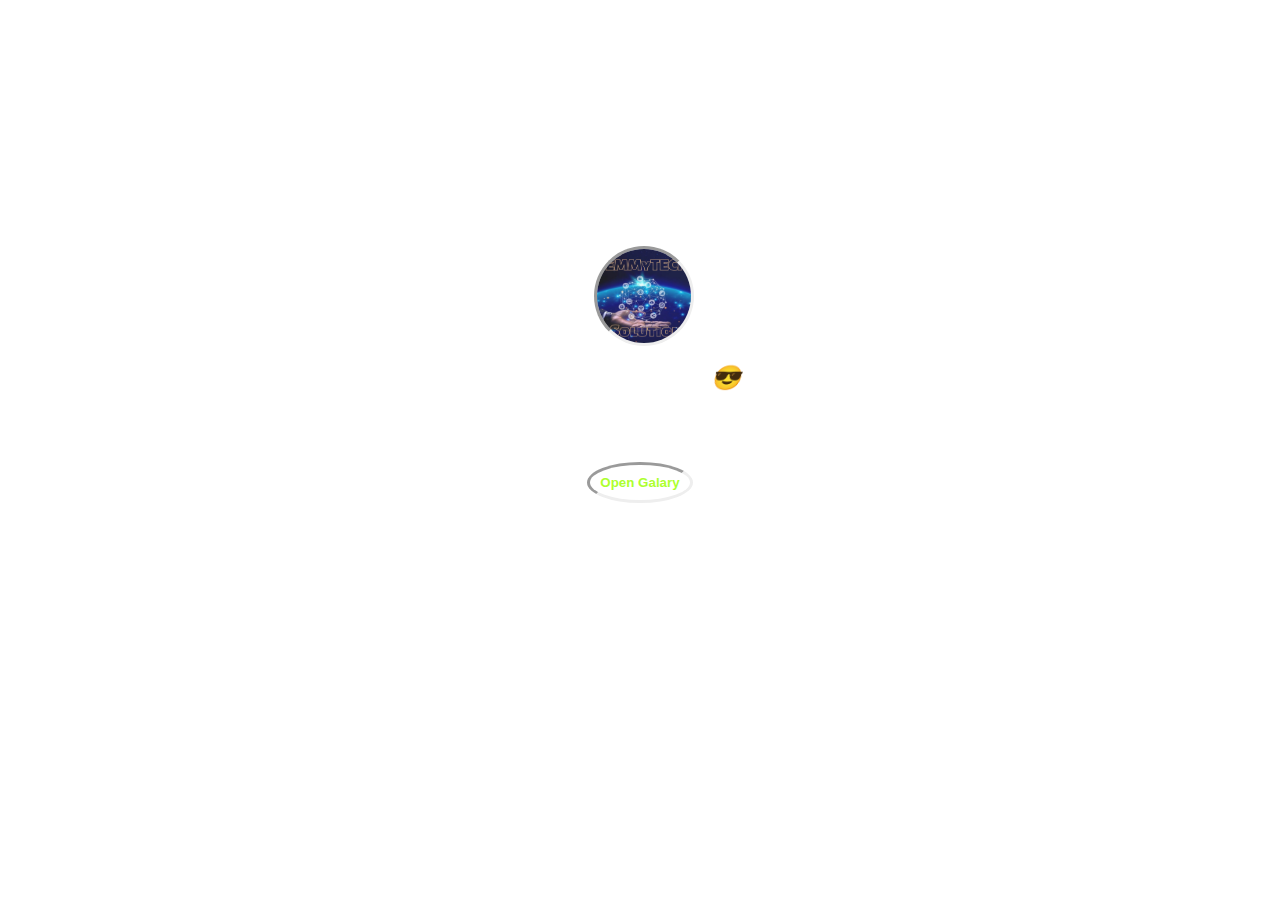
<file: index.html>
<!DOCTYPE html>
<html lang="en">

<head>
    <meta charset="UTF-8">
    <meta name="viewport" content="width=device-width, initial-scale=1.0">
    <title>Initial Responsive Page</title>
    <link rel="stylesheet" href="styles.css">
    <script src="/index.js" defer></script>
</head>
<body class="Welcome-page ">
    <div class="Welcome-page-container page-center align-center">
        <div class="container-border-radius ">
            <img src="/Asset/photo/IMG_0472.JPG" alt="logo" width="230px" height="230px" class="logo-padding logo-animation">
        </div>
        <div class="wlc-user font-family-luca">
            <h1 class="font font-family-luca">~EMMY-MEDIA</h1>
        </div>
        <button onclick="loadPage()" class="button-to-open button-bg button-size" id="b-t">Open Galary</button>


    </div>
</body>
<script>
    
</script>
</html>
</body>
</html>
</file>
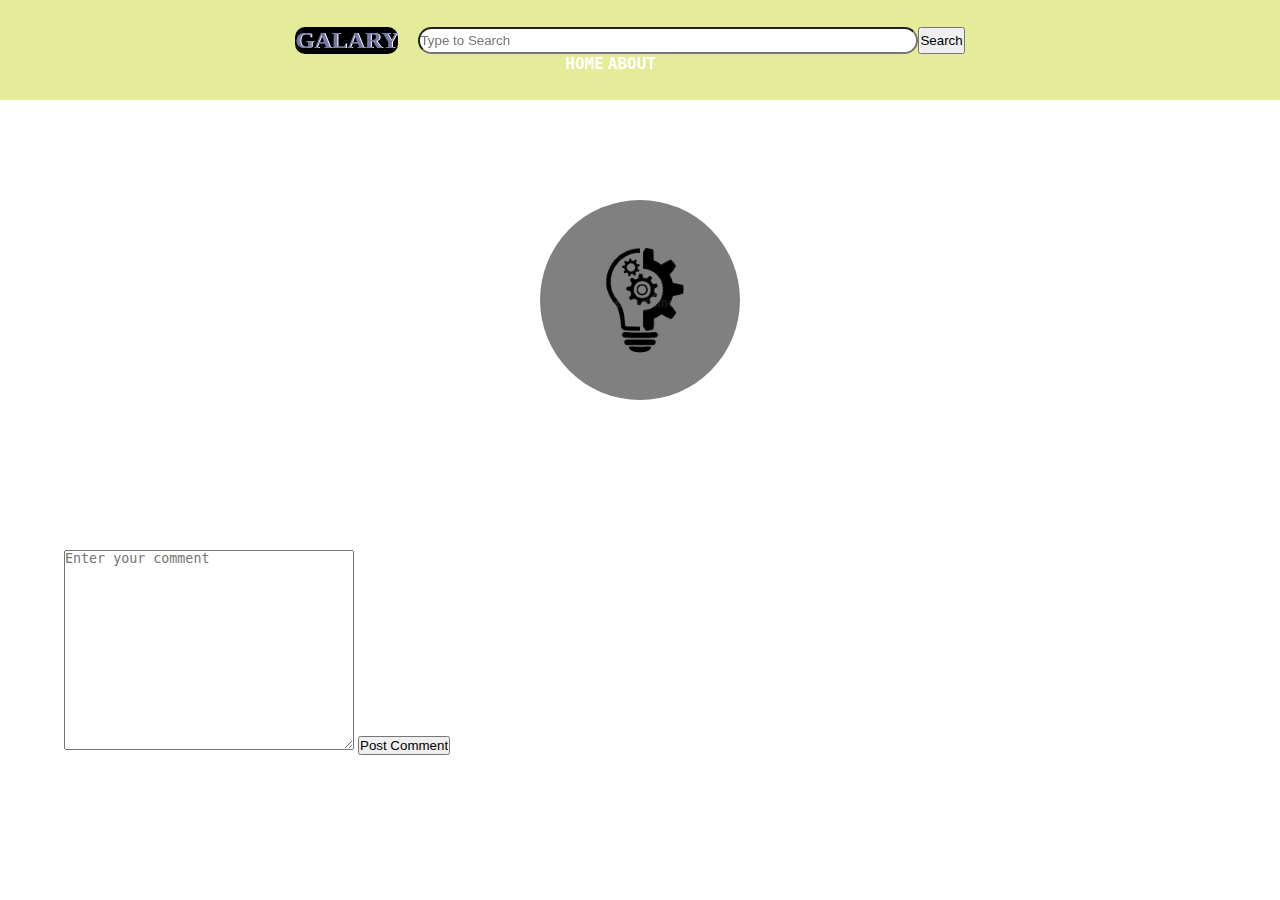
<file: About.html>
<!DOCTYPE html>
<html lang="en">
<head>
    <meta charset="UTF-8">
    <meta name="viewport" content="width=device-width, initial-scale=1.0">
    <title>Contact Page</title>
    <link rel="stylesheet" href="styles.css">
    <script src="/index.js" defer></script>
</head>
<body>
    <header>
        <div class="header_container">
            <form action="https://google.com/search?" method="get" role="search" target="_blank">
                <div class="form-control" id="Search">
                    <h2 class="box">GALARY</h2>
                    <input type="text" aria-label="search on galary" name="q" autocomplete="off" placeholder="Type to Search"
                        id="search" class="input-medium search-query" dirname="dir" required value>
                    <button type="submit" id="form">Search</button>
                </div>
            </form>
            <div class="nav_bar grid">
                <nav aria-label="navigation" class="menu" role="menubar">
                    <ul id="ulmenu">
                        <li><a href="/index.html" id="Back-to-home" class="hover">HOME</a></li>
                        <li><a href="/galary.html" id="About-page" class="hover">ABOUT</a></li>
                    </ul>
                </nav>
            </div>
        </div>
    </header>
    
    <main class="main_content">
        <div class="innovation-logo">
            <img src="/Asset/lightbulb-icon-light-bulb-cog-symbol-flat-style-innovation-gears-mechanism-line-sign-simple-process-idea-156935997-removebg-preview.png" alt="innovation-logo" width="200px" height="200px">
        </div>
        <div class="Contact-main">
            <div >
                <p>This page is under innovation with the aid of learning journey at Altschool.</p>
                <p>Not withstanding, i am open and willing to yield to your response towards the innovation of this page.</p>
                <p>leave a comment below...</p>
            </div>
            <div>
                <form action="" method="post">
                    <textarea name="Comment" id="comment" placeholder="Enter your comment" value=" "></textarea>
                    <input type="button" id="post" onclick="myFunction()" value="Post Comment">
                </form>
                <p id="comment-p"> </p>
                
                <!-- <form action="" method="">
                    <textarea name="Comment" id="comment" placeholder="Enter your comment" value=" "></textarea>
                    <button type="submit" id="post" onclick="myFunction()">Post Comment</button>
                </form>
                <p id="comment-p"></p> -->
            </div>
            
        </div>
    </main>
    
    
</body>
</html>
</file>
<file: styles.css>
:root{
    --font: monospace, sans-serif;
    max-width: 1440px;
    height: max-content;
    margin: 0 auto;
}
*{
    margin: 0%;
    padding: 0%;
    box-sizing: border-box;
}
@property --font{
    syntax: "<font-family>";
    inherits: false;
}
@media screen and (max-width:425px) {
    .Welcome-page-container{
        margin-top: 40%;
    }
    .font{
        color: white;
        font-size: large;
        font-style: oblique;
        margin-block: 20%;
    }
}
.align-center{
    align-content: center;
    align-items: center;
    text-align: center;
}
.font-color-white{
    color: white;
}
@keyframes identifier {
    from{border: 2px solid green ;}
    to{border: 8px solid white;}
    100%{
        transform: rotate(1turn);
    }
}
.container-border-radius{
    width: 110px;
    height: 110px;
    border-radius: 110px;
    margin-left: 25%;
    align-content: center;
    animation: identifier;
    animation-duration: 4s;
    animation-iteration-count:1;
    animation-timing-function:cubic-bezier(0.55, 0.085, 0.68, 0.53);
}
.logo-padding{
    width: 100px;
    height: 100px;
    border-radius: 100px;
    margin-left: 0%;
    border: 4px solid whitesmoke;
    border: inset;
}
@media screen and (max-width: 425px) {
    .container-border-radius{
        width: 100px;
        height: 100px;
        border-radius: 100px;
        margin-left: 19%;
    }
    .logo-padding{
        width: 100px;
        height: 100px;
    }
    .button-bg{
        font-size: xx-small;
        width: max-content;
        height: fit-content;
    }
    
}
body{
    max-width: 100%;
    height: max-content;
    /* margin:0; */
    align-content: center;
    background-image: url(https://media4.giphy.com/media/sxwk9hGlsULcYm6hDX/giphy.gif?cid=6c09b952ouyw9hsiofkpary4yahx4x3aixc019aab6hcgaj4&ep=v1_gifs_search&rid=giphy.gif&ct=g);
    display: grid;
    grid-template-columns: repeat(1, 1fr);
    position: relative;
}


header{
    width: 100%;
    height: 100px;
    background-color:color-mix(in srgb-linear, green 20%, yellow 20%);

    position: fixed;
    z-index: 10;
    .header_container{
        width: max-content;
        height: 100px;
        position: relative;
        margin: 0 auto;
        display: flex;
        flex-wrap: wrap;
        flex-direction: column;
       margin: 0 auto;
        justify-content: center;
        /* border: 1px solid red; */
        /* gap: 10px; */
    }
    #Search{
        display: flex;
        flex-direction: row;
        position: relative;
        #search{
            border-radius: 50px;
            width: 500px;
        }
    }
    nav ul{
        list-style: none;
        display: inline-block;
        width: 100px;
        /* border: 1px solid red; */
        position: relative;
        left: 250px;
        >li{

            display: inline-block;
        }
    }
}

.galary_main_content{
    width: 100%;
    height: max-content;
    
    position: relative;
    top: 100px;
    background-color: rgba(245, 222, 179, 0.276);
}
.presentation{
    width: 100%;
    background-color: slateblue;
    color: white;
    justify-items: center;
    
    [cite^="https"]{
        width: 70%;
        margin: 0 auto;
        font-size: large;
    }
}
.media_section{
    width: 90%;
    height: 900px;
    display: flex;
    flex-direction: column;
    gap: 30px;
    margin: 0 auto;
    position: relative;
    top: 20px;
    font-family: 'Segoe UI', Tahoma, Geneva, Verdana, sans-serif;
}
#mother{
    width:400px;
    height: 250px;
    
}
#photo{
    background-color: gray;
    width: 900px;
    height: max-content;
    display: flex;
    gap: 20px;
    border-radius: 10px;
    font-size: large;
    margin: 0 auto;
    align-items: center;
}
#video{
    background-color: gray;
    width: 900px;
    height: max-content;
    display: flex;
    gap: 20px;
    border-radius: 10px;
    font-size: large;
    margin: 0 auto;
    align-items: center;
    justify-content: center;
}
#audio{
    background-color: gray;
    width: 900px;
    height: max-content;
    display: flex;
    gap: 20px;
    border-radius: 10px;
    font-size: large;
    margin: 0 auto;
    align-items: center;
}

footer{
    max-width: 100%;
    height: 200px;
    background-color:color-mix(in srgb-linear, green 20%, yellow 20%);
    display: grid;
    grid-template-columns: repeat(1, 1fr);
    position: relative;
    top: 110px;
    #footer-container{
        color: white;
        position: relative;
        width: 900px;
        margin: 0 auto;
        display: grid;
        grid-template-columns: repeat(3, 1fr);
        margin-bottom: 0%;
        margin-top: 0%;
        top: 30px;

    }
}


.Welcome-page-container{
    max-width: max-content;
    max-height: max-content;
    margin: 0 auto;
    margin-top: 19%;
    
}
.font{
    color: white;
    font-size: x-large;
    font-style: oblique;
    margin-block: 20%;
    display: flex;
    position: relative;
    bottom: 30px;
    &::after{
        display: flex;
        flex-direction: row;
        content: "😎";
    }
}

.button-bg{
    /* width: 100px; */
    /* height: 30px; */
    border-radius: 50%;
    background-color: transparent;
    font-weight: bolder;
    padding: 10px;
    border: inset;
    color:greenyellow;
    text-shadow: 1px 1px 1px white;
    
}
.button-bg:hover::before{
    width: 100%;
}
.button-bg:hover{
    background-color: blue;
    color: white;
    font-weight: bolder;
    cursor: pointer;
    text-shadow: 1px 2px 1px green;

}
.main_content{
    width: 100%;
    display: flex;
    flex-direction: column;
    position: relative;
    top: 200px;
}

.innovation-logo{
  width: 200px;
  height: 200px;
  border-radius: 50%;
  background-color: grey;
  overflow-wrap: normal;
  margin: 0 auto;
  /* position: relative; */
  top: 200px;
}

.Contact-main{
    width: 90%;
    height: 500px;
    color: white;
    margin: 0 auto;
    font-family: fantasy;
    line-height: 50px;
    /* position: relative; */
}
#comment{
    width: 290px;
    height: 200px;
}

@keyframes grow-and-shrink {
    0% {
        transform: scale(1);
    }
    
    100% {
        transform: scale(1.3);
    }
}
#button{
    font-size: x-small;
    border-radius: 2em;
}

@media screen and (max-width:327px) {
    #mother{
       font-size: x-small;
       border-radius: 5px;
    }

}

.box {
    animation: grow-and-shrink 2000ms;
    animation-timing-function: ease-in-out;
    animation-iteration-count: infinite;
    animation-direction: alternate;
    position: relative;
    right: 20px;
    color: rgb(119, 119, 169);
    text-shadow: 1px 0px white;
    background-color: black;
    border-radius: 10px;
    
}
[href]{
    text-decoration: none;
    font-weight: bold;
    color: white;
    font-family: var(--font);
    display: inline-block;
  
   > li :hover{
        border: 3px;
        border-radius: 3px;
        background-color: aqua;
        color: black;
        font-size: large;
        
    }

}
.hover{
    &:hover{
        background-color: aqua;
        color: red;
        border-radius: 4px;

    }
}

@media (max-width: 1024px){
    .galary_main_content{
        width: 100%;
        height: 1700px;
        position: relative;
        top: 100px;
        background-color: rgba(245, 222, 179, 0.276);
    }
    #photo{
        background-color: gray;
        width: 90%;
        height: max-content;
        display: flex;
        flex-wrap: wrap;
        gap: 20px;
        border-radius: 10px;
        font-size: large;
        margin: 0 auto;
        align-items: center;
    }
    #video{
        background-color: gray;
        width: 90%;
        height: max-content;
        display: flex;
        flex-direction: column;
        gap: 20px;
        border-radius: 10px;
        font-size: large;
        margin: 0 auto;
        align-items: center;
        justify-content: center;
    }
    #audio{
        background-color: gray;
        width: 90%;
        height: max-content;
        display: flex;
        flex-wrap: wrap;
        gap: 20px;
        border-radius: 10px;
        font-size: large;
        margin: 0 auto;
        align-items: center;
    }
    footer{
        max-width: 100%;
        height: 200px;
        background-color:color-mix(in srgb-linear, green 20%, yellow 20%);
        display: grid;
        grid-template-columns: repeat(1, 1fr);
        position: relative;
        top: 100px;
        #footer-container{
            color: white;
            position: relative;
            width: 90%;
            margin: 0 auto;
            display: grid;
            grid-template-columns: repeat(3, 1fr);
            margin-bottom: 0%;
            margin-top: 0%;
            top: 30px;
    
        }
    }
}
@media (max-width: 700px){
    header{
        width: 100%;
        height: 100px;
        background-color:color-mix(in srgb-linear, green 20%, yellow 20%);
        position: fixed;
        z-index: 10;
        .header_container{
            width: max-content;
            height: 100px;
            position: relative;
            margin: 0 auto;
            display: flex;
            flex-wrap: wrap;
            flex-direction: column;
           margin: 0 auto;
            justify-content: center;
            /* border: 1px solid red; */
            /* gap: 10px; */
        }
        #Search{
            display: flex;
            flex-direction: row;
            position: relative;
            #search{
                border-radius: 50px;
                width: 200px;
                height: 50px;
            }
        }
        nav ul{
            list-style: none;
            display: inline-block;
            width: max-content;
            /* border: 1px solid red; */
            position: relative;
            left: 10%;
            >li{
    
                display: inline-block;
            }
        }
    }
    #form{
        height: 20px;
        position: relative;
        top: 20px;
    }
    .galary_main_content{
        width: 100%;
        height: 1900px;
        position: relative;
        top: 100px;
        background-color: rgba(245, 222, 179, 0.276);
    }
    #gbh1{
        width: 80%;
    }
    #mother{
        width:100%;
        height: 250px;
        
    }
    #v1{
        width: 100%;
    }
    #aud{
        width: 100%;
    }
    #photo{
        background-color: gray;
        width: 90%;
        height: max-content;
        display: flex;
        flex-wrap: wrap;
        gap: 20px;
        border-radius: 10px;
        font-size: large;
        margin: 0 auto;
        align-items: center;
    }
    #video{
        background-color: gray;
        width: 90%;
        height: max-content;
        display: flex;
        flex-direction: column;
        gap: 20px;
        border-radius: 10px;
        font-size: large;
        margin: 0 auto;
        align-items: center;
        justify-content: center;
    }
    #audio{
        background-color: gray;
        width: 90%;
        height: max-content;
        display: flex;
        flex-wrap: wrap;
        gap: 20px;
        border-radius: 10px;
        font-size: large;
        margin: 0 auto;
        align-items: center;
    }
    footer{
        max-width: 100%;
        height: 280px;
        background-color:color-mix(in srgb-linear, green 20%, yellow 20%);
        display: grid;
        grid-template-columns: repeat(1, 1fr);
        position: relative;
        top: 300px;
        #footer-container{
            color: white;
            position: relative;
            width: 90%;
            height: 250px;
            margin: 0 auto;
            justify-items: center;
            display: grid;
            grid-template-columns: repeat(1, 1fr);
            margin-bottom: 0%;
            margin-top: 0%;
            top: 30px;
    
        }
    }
}
@media screen and (max-width: 400px) {
    .box {
        animation: grow-and-shrink 2000ms;
        animation-timing-function: ease-in-out;
        animation-iteration-count: infinite;
        animation-direction: alternate;
        position: relative;
        right: 20px;
        color: rgb(119, 119, 169);
        text-shadow: 1px 0px white;
        background-color: black;
        border-radius: 10px;
        font-size: xx-small;
        width: max-content;
        align-content: center;
        
    }
}
</file>
